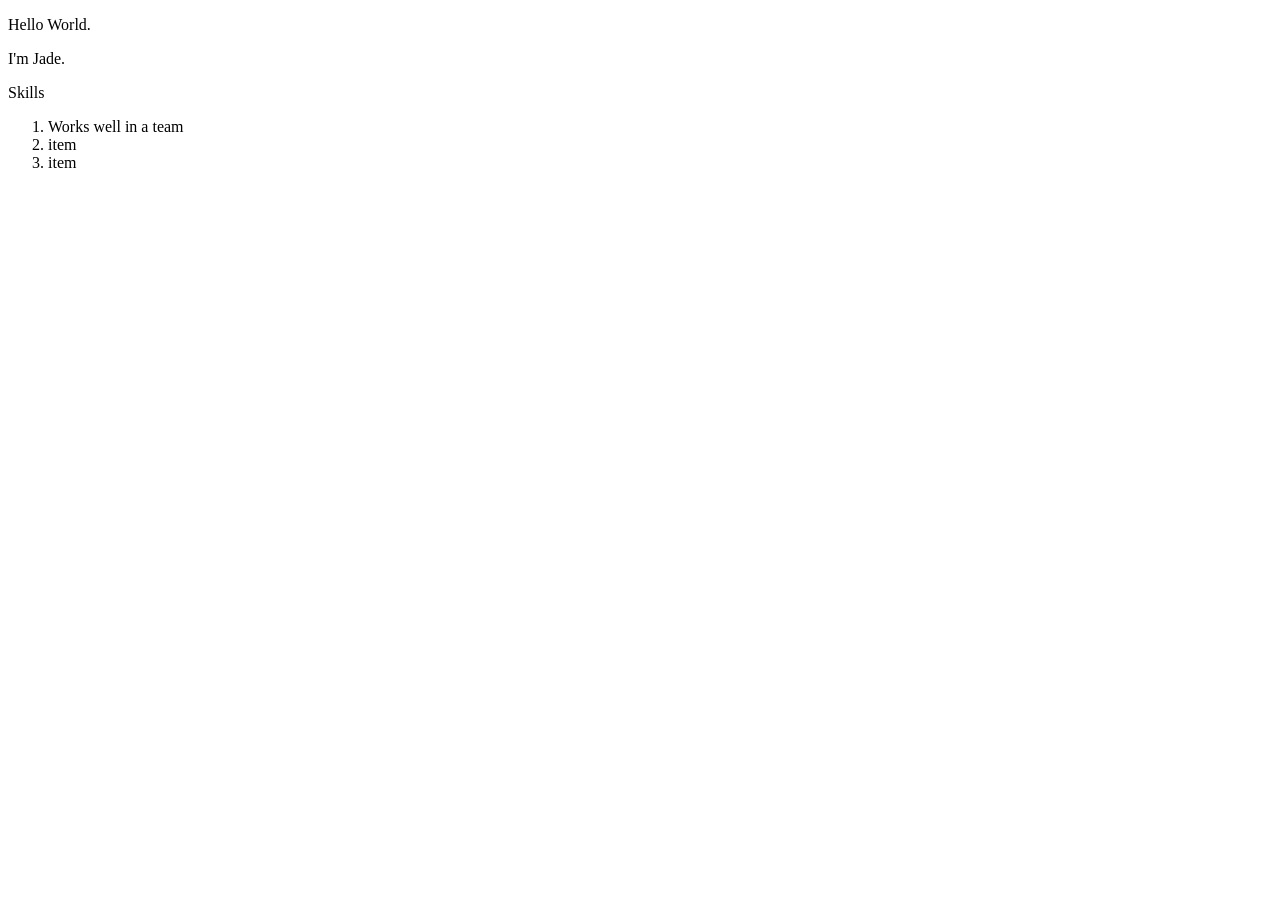
<file: Resume1/index.html>
<!DOCTYPE html>
<html>
  <head>
    <title>Jade's website</title>
  </head>
  <body>
   <p>Hello World.</p> 
   <p>I'm Jade.</p>
   <head>
    <p>Skills</p>
<ol>
  <li>Works well in a team</li>
  <li>item</li>
  <li>item</li>
</ol>


   </head>
  </body>
</html>
</file>
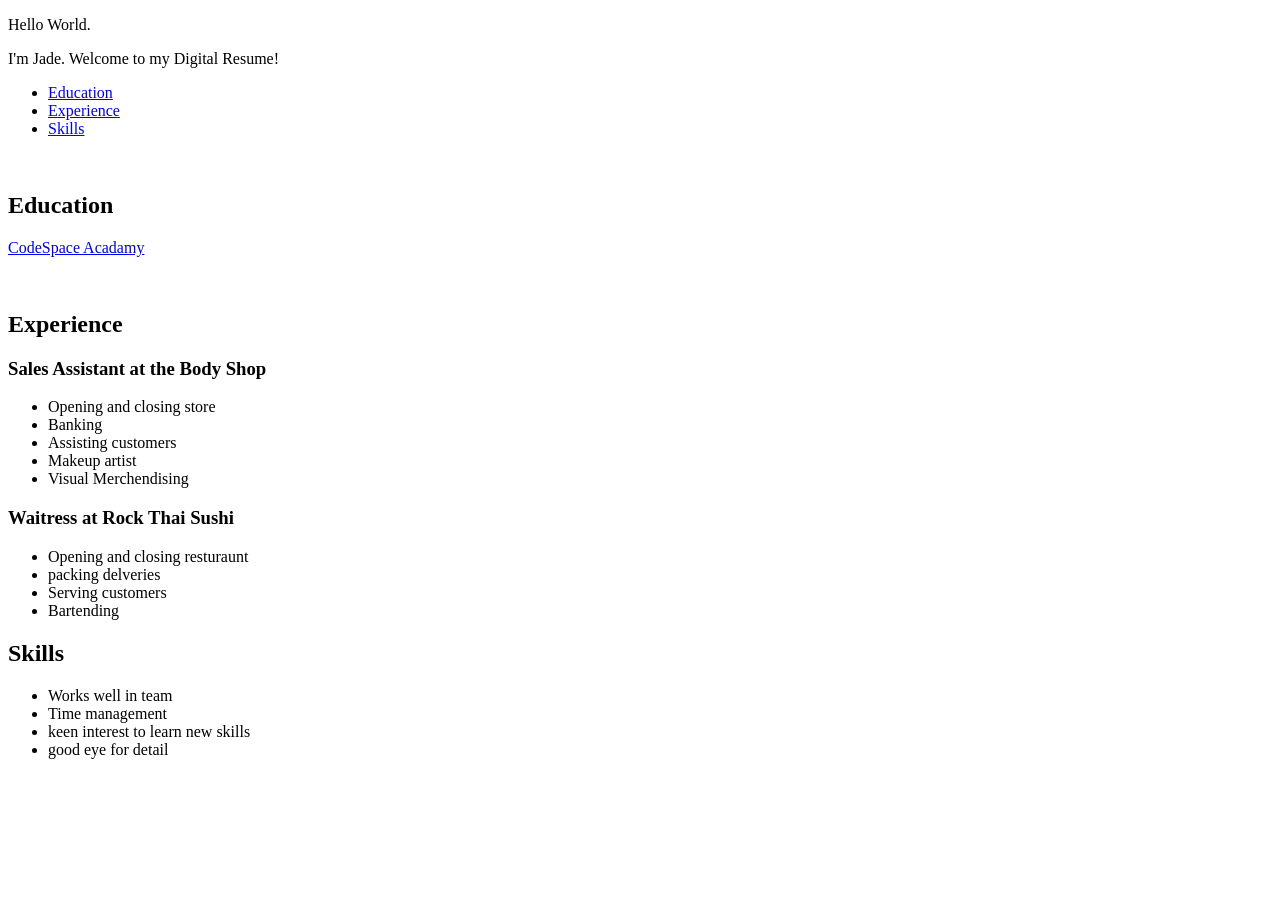
<file: Resume2/index.html>
<!DOCTYPE html>
<html>
  <head>
    <title>Jade's website</title>
  </head>
  <body>
   <p>Hello World.</p> 
   <p>I'm Jade. Welcome to my Digital Resume!</p>
   <head>
    <p>
    <ul>
      <li><a href="#education">Education</a></li>
      <li><a href="#experience">Experience</a></li>
      <li><a href="#skills">Skills</a></li>
    </ul>
    </p>
    <br>
    <h2 id="education">Education</h1>
      <p><a href="https://www.codespace.co.za/">CodeSpace Acadamy</a></p>
      <br>
    <h2 id="experience">Experience</h2>
    <p>
      <h3>Sales Assistant at the Body Shop</h3>
      <ul>
        <li>Opening and closing store</li>
        <li>Banking</li>
        <li>Assisting customers</li>
        <li>Makeup artist
        <li>Visual Merchendising</li>
        </li>
      </ul>
      <h3>Waitress at Rock Thai Sushi</h3>
      <ul>
        <li>Opening and closing resturaunt</li>
        <li>packing delveries</li>
        <li>Serving customers</li>
        <li>Bartending</li>
      </ul>
    </p>

    <h2 id="skills">Skills</h2>
    <p>
      <ul>
        <li>Works well in team</li>
        <li>Time management</li>
        <li>keen interest to learn new skills</li>
        <li>good eye for detail</li>
      </ul>
    </p>
  


   </head>
  </body>
</html>
</file>
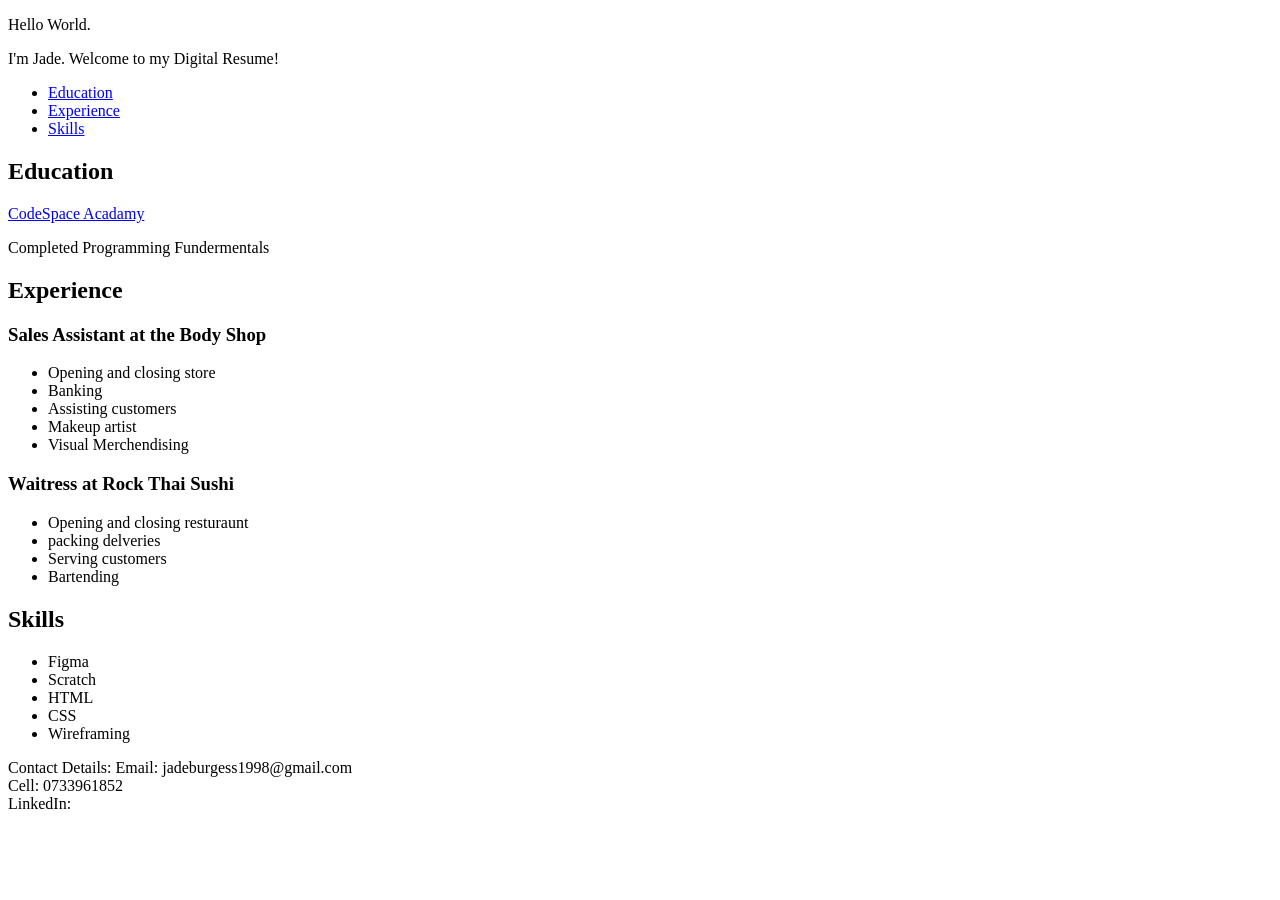
<file: Resume3/resume3.html>
<!DOCTYPE html>
<html>
  <head>
<header>
    <title>Jade's website</title>
  </head>
  <body>
   <p>Hello World.</p> 
   <p>I'm Jade. Welcome to my Digital Resume!</p>
  </header>
  <aside>  
  <p>
    <ul>
      <li><a href="#education">Education</a></li>
      <li><a href="#experience">Experience</a></li>
      <li><a href="#skills">Skills</a></li>
    </ul>
    </p>
  </aside>
  <article>
  <section>
    <h2 id="education">Education</h1>
      <p><a href="https://www.codespace.co.za/">CodeSpace Acadamy</a></p>
      <p>Completed Programming Fundermentals</p>
  </section>
  <section>
    <h2 id="experience">Experience</h2>
    <p>
      <h3>Sales Assistant at the Body Shop</h3>
      <ul>
        <li>Opening and closing store</li>
        <li>Banking</li>
        <li>Assisting customers</li>
        <li>Makeup artist
        <li>Visual Merchendising</li>
        </li>
      </ul>
      <h3>Waitress at Rock Thai Sushi</h3>
      <ul>
        <li>Opening and closing resturaunt</li>
        <li>packing delveries</li>
        <li>Serving customers</li>
        <li>Bartending</li>
      </ul>
    </p>
  </section>
  <aside>
    <h2 id="skills">Skills</h2>
    <p>
      <ul>
        <li>Figma</li>
        <li>Scratch</li>
        <li>HTML</li>
        <li>CSS</li>
        <li>Wireframing</li>
      </ul>
    </p>
  </aside>
  </article>
    <footer>
<p>Contact Details: 
  Email: jadeburgess1998@gmail.com
  <br>
  Cell: 0733961852
  <br>
  LinkedIn: 
</p>
</footer>
  


   </head>
  </body>
</html>
</file>
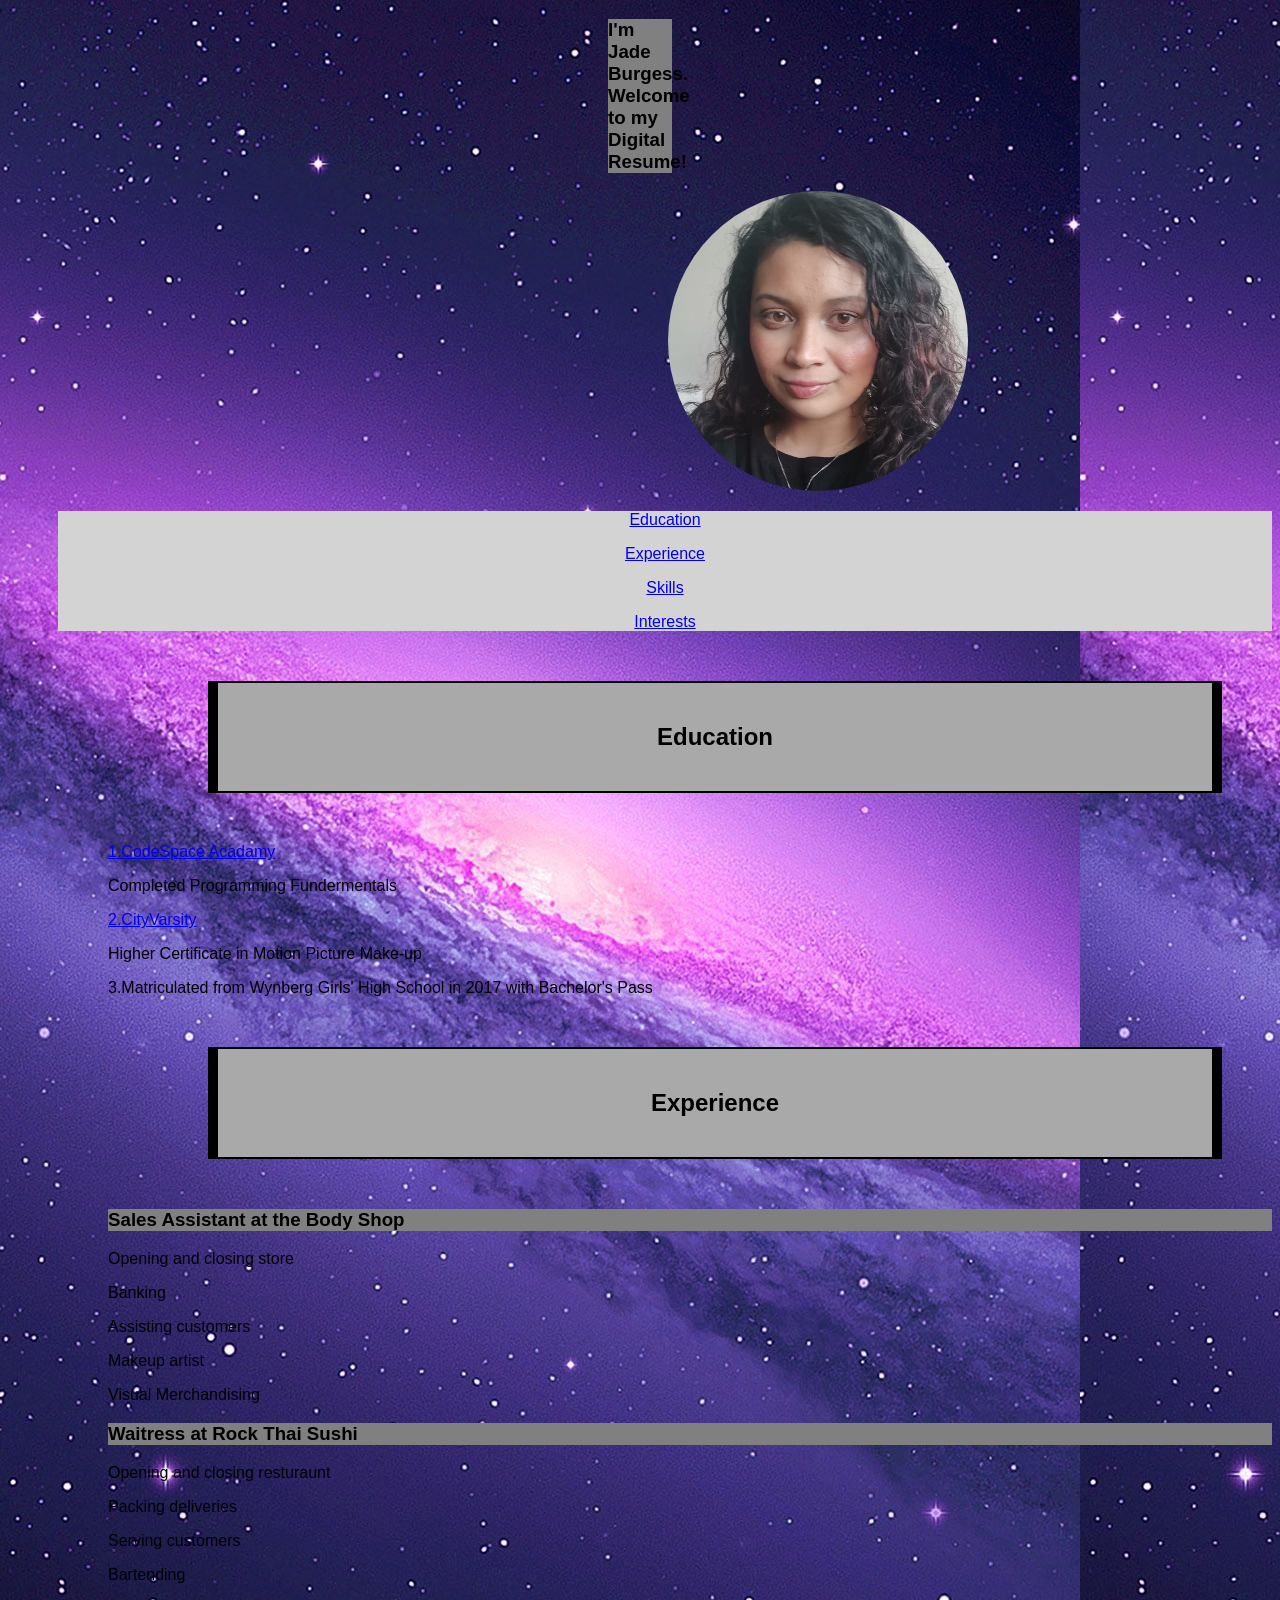
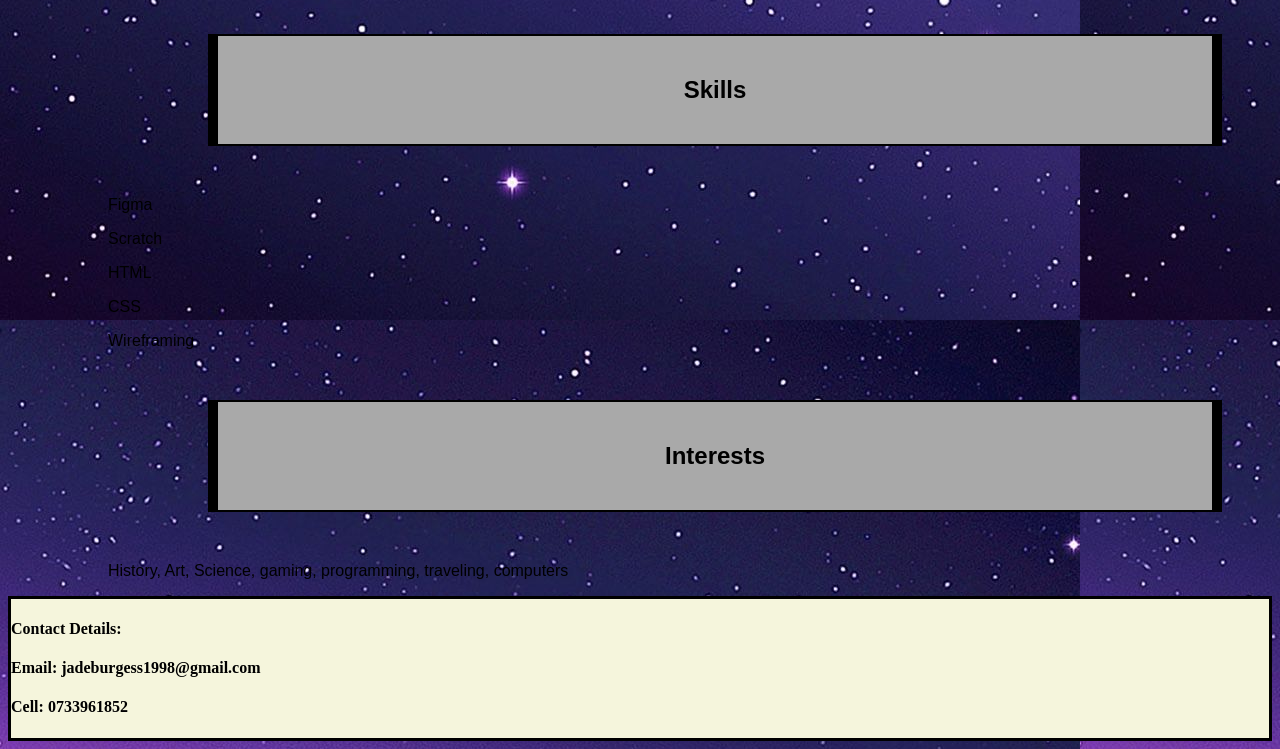
<file: Resume4/resume4.html>
<!DOCTYPE html>
<html>
  <head>
    <link rel="stylesheet" href="css/stylesheet.css"/>
    <title>My Digital Resume</title>
  </head>

  <body>
    <body background="resumebg.jpg"></body>
    <div id="intro">
   <h3>I'm Jade Burgess. Welcome to my Digital Resume!</h3>
  </div>
  <img src="cvpic.jpg" width="300" height="300">
  <div id="menu">
  <aside>  
  <p>
      <p><a href="#education">Education</a></p>
      <p><a href="#experience">Experience</a></p>
      <p><a href="#skills">Skills</a></p>
      <p><a href="#interests">Interests</a></p>
    </p>
  </aside>
  </div>
  <article>
  <section>
  <div id="education">
    <h2 id="education">Education</h2>
      <p><a href="https://www.codespace.co.za/">1.CodeSpace Acadamy</a></p>
      <p>Completed Programming Fundermentals</p>
      <p><a href="https://cityvarsity.co.za/">2.CityVarsity</a></p>
      <p>Higher Certificate in Motion Picture Make-up</p>
      <p>3.Matriculated from Wynberg Girls' High School in 2017 with Bachelor's Pass</p>
  </section>
</div>
  </article>
  <section>
    <div id="experience">
    <h2 id="experience">Experience</h2>
    <p>
      <h3>Sales Assistant at the Body Shop</h3>
        <p>Opening and closing store</p>
        <p>Banking</p>
        <p>Assisting customers</p>
        <p>Makeup artist</p>
        <p>Visual Merchandising</p>
      <h3>Waitress at Rock Thai Sushi</h3>
        <p>Opening and closing resturaunt</p>
        <p>Packing deliveries</p>
        <p>Serving customers</p>
        <p>Bartending</p>
    </p>
  </section>
</div>
<div id="skills">
  <aside>
    <h2 id="skills">Skills</h2>
    <p>
        <p>Figma</p>
        <p>Scratch</p>
        <p>HTML</p>
        <p>CSS</p>
        <p>Wireframing</p>
    </p>
  </div>
  </aside>
  </article>
  <div id="interests">
  <h2 id="interests">Interests</h2>
  <p>History, Art, Science, gaming, programming, traveling, computers</p>
  </div>
<footer>
  <h4>Contact Details:</h4> 
  <h4>Email: jadeburgess1998@gmail.com</h4>
  <h4>Cell: 0733961852</h4>
</footer>
  


   </head>
  </body>
</html>
</file>
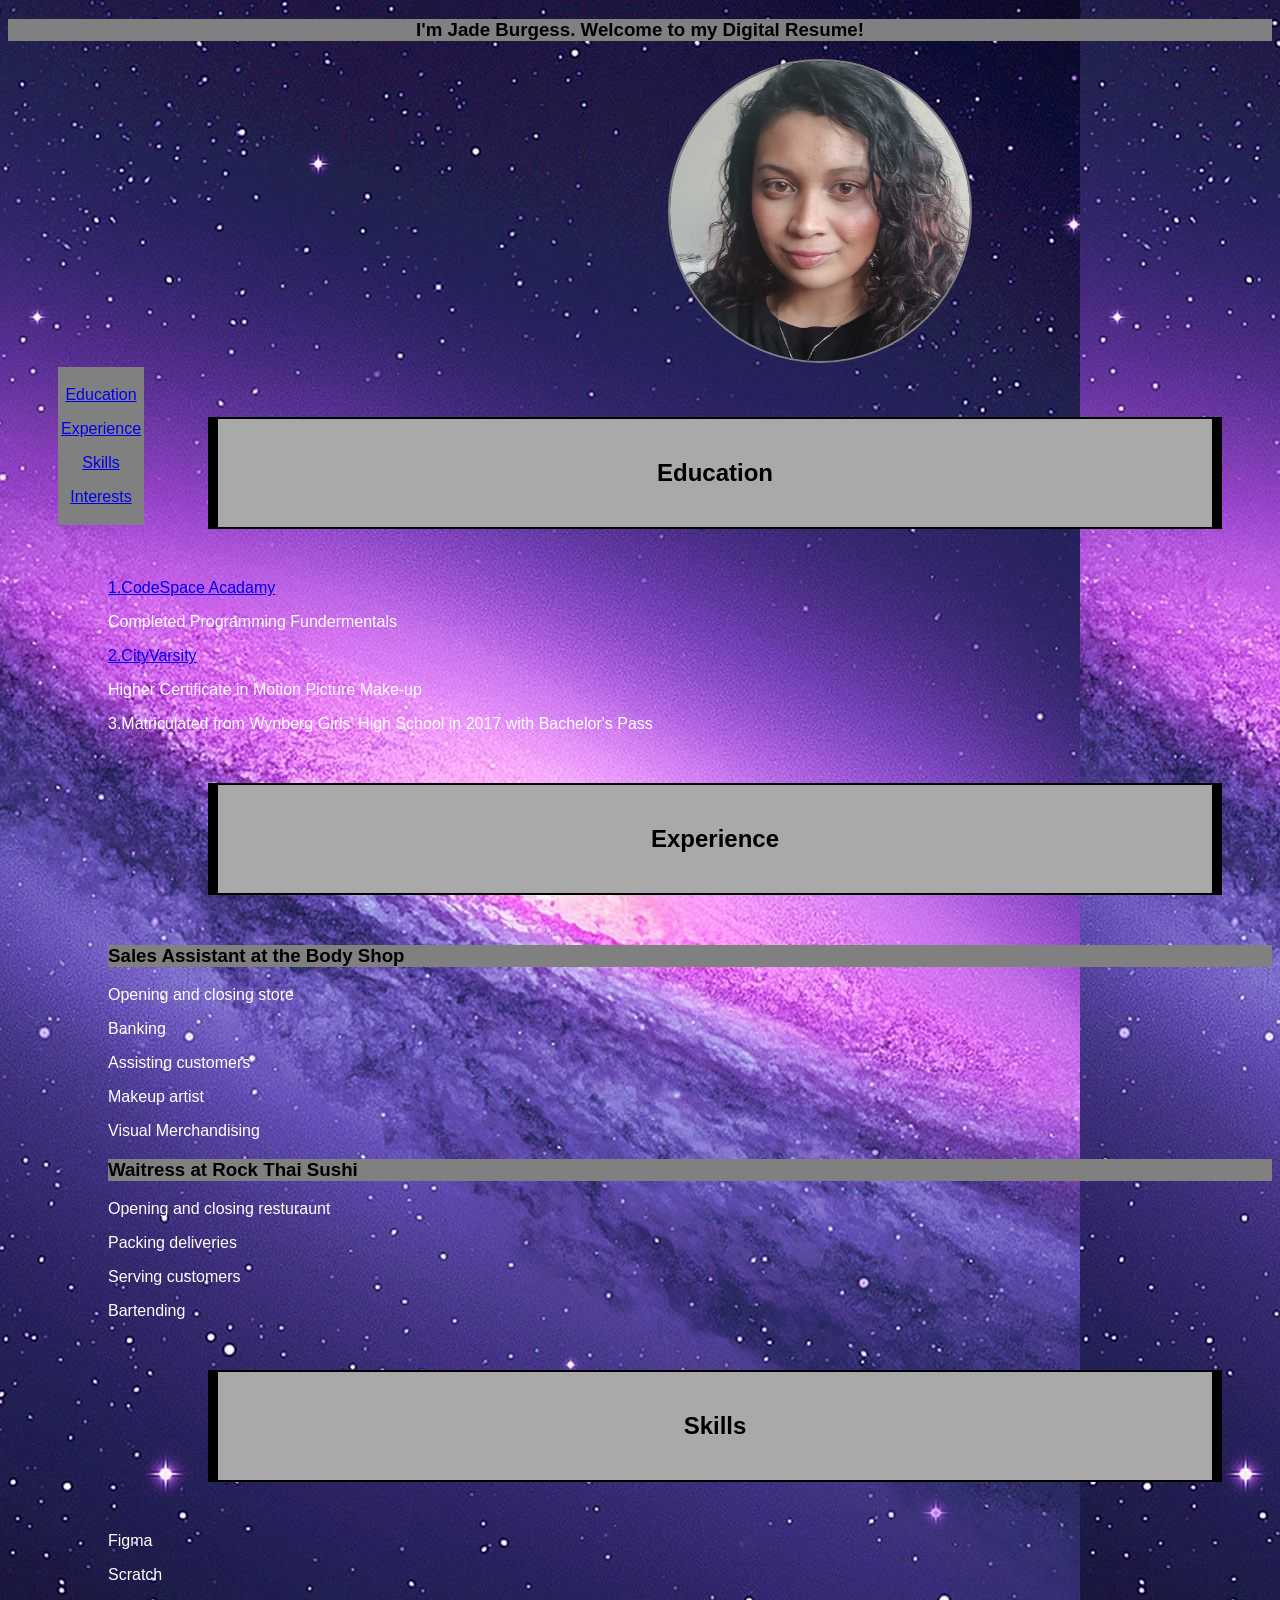
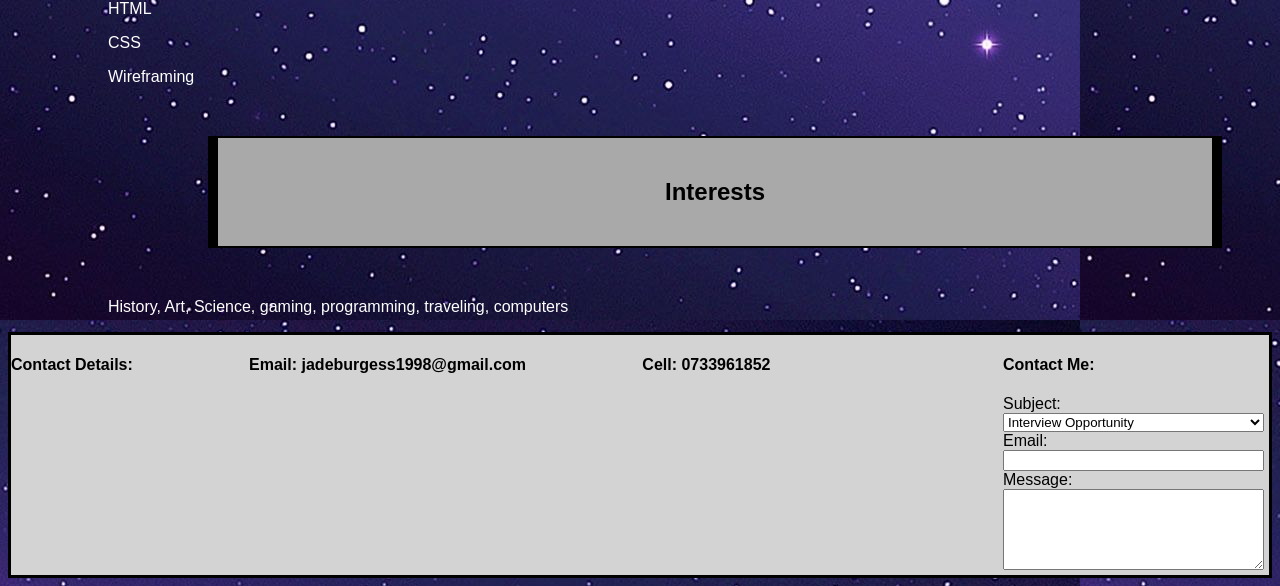
<file: Resume7.1/resume7.1.html>
<!DOCTYPE html>
<html>
  <head>
    <link rel="stylesheet" href="css/stylesheet.css"/>
    <title>My Digital Resume</title>
  </head>

  <body>
    <body background="resumebg.jpg"></body>
    <div id="intro">
   <h3>I'm Jade Burgess. Welcome to my Digital Resume!</h3>
  </div>
  <img src="cvpic.jpg" width="300" height="300" id="cvPicture">
  <div id="menu">
  <aside>  
  <p>
      <p><a href="#education">Education</a></p>
      <p><a href="#experience">Experience</a></p>
      <p><a href="#skills">Skills</a></p>
      <p><a href="#interests">Interests</a></p>
    </p>
  </aside>
  </div>
  <article>
  <section>
  <div id="education">
    <h2 id="education">Education</h2>
      <p><a href="https://www.codespace.co.za/">1.CodeSpace Acadamy</a></p>
      <p>Completed Programming Fundermentals</p>
      <p><a href="https://cityvarsity.co.za/">2.CityVarsity</a></p>
      <p>Higher Certificate in Motion Picture Make-up</p>
      <p>3.Matriculated from Wynberg Girls' High School in 2017 with Bachelor's Pass</p>
  </section>
</div>
  </article>
  <section>
    <div id="experience">
    <h2 id="experience">Experience</h2>
    <p>
      <h3>Sales Assistant at the Body Shop</h3>
        <p>Opening and closing store</p>
        <p>Banking</p>
        <p>Assisting customers</p>
        <p>Makeup artist</p>
        <p>Visual Merchandising</p>
      <h3>Waitress at Rock Thai Sushi</h3>
        <p>Opening and closing resturaunt</p>
        <p>Packing deliveries</p>
        <p>Serving customers</p>
        <p>Bartending</p>
    </p>
  </section>
</div>
<div id="skills">
  <aside>
    <h2 id="skills">Skills</h2>
    <p>
        <p>Figma</p>
        <p>Scratch</p>
        <p>HTML</p>
        <p>CSS</p>
        <p>Wireframing</p>
    </p>
  </div>
  </aside>
  </article>
  <div id="interests">
  <h2 id="interests">Interests</h2>
  <p>History, Art, Science, gaming, programming, traveling, computers</p>
  </div>
<div id="footer">
<footer>
  <div>
    <h4>Contact Details:</h4> 
  </div>
  <div>
    <h4>Email: jadeburgess1998@gmail.com</h4>
  </div>
  <div>
    <h4>Cell: 0733961852</h4>
  </div>
  <br>
  <div id="contactme">
  <h4>Contact Me:</h4>
      <form action="https://formsubmit.co/jadeburgess1998@gmail.com" method="POST">
        <label for="subject">Subject:</label>
        <select name="subject" id="subject" required>
          <option value="Interview Opportunity">Interview Opportunity</option>
          <option value="Recruiter">Recruiter</option>
          <option value="Website Feedback">Website Feedback</option>
          <option value="Other">Other</option>
    </select>
    <label for="email">Email:</label>
    <input type="email" name="email" required>
    <label for="message">Message:</label>
    <textarea id="message" name="message" rows="5" cols="30"></textarea> 
  </div>




      </form>
</footer>
</div>
  


   </head>
  </body>
</html>
</file>
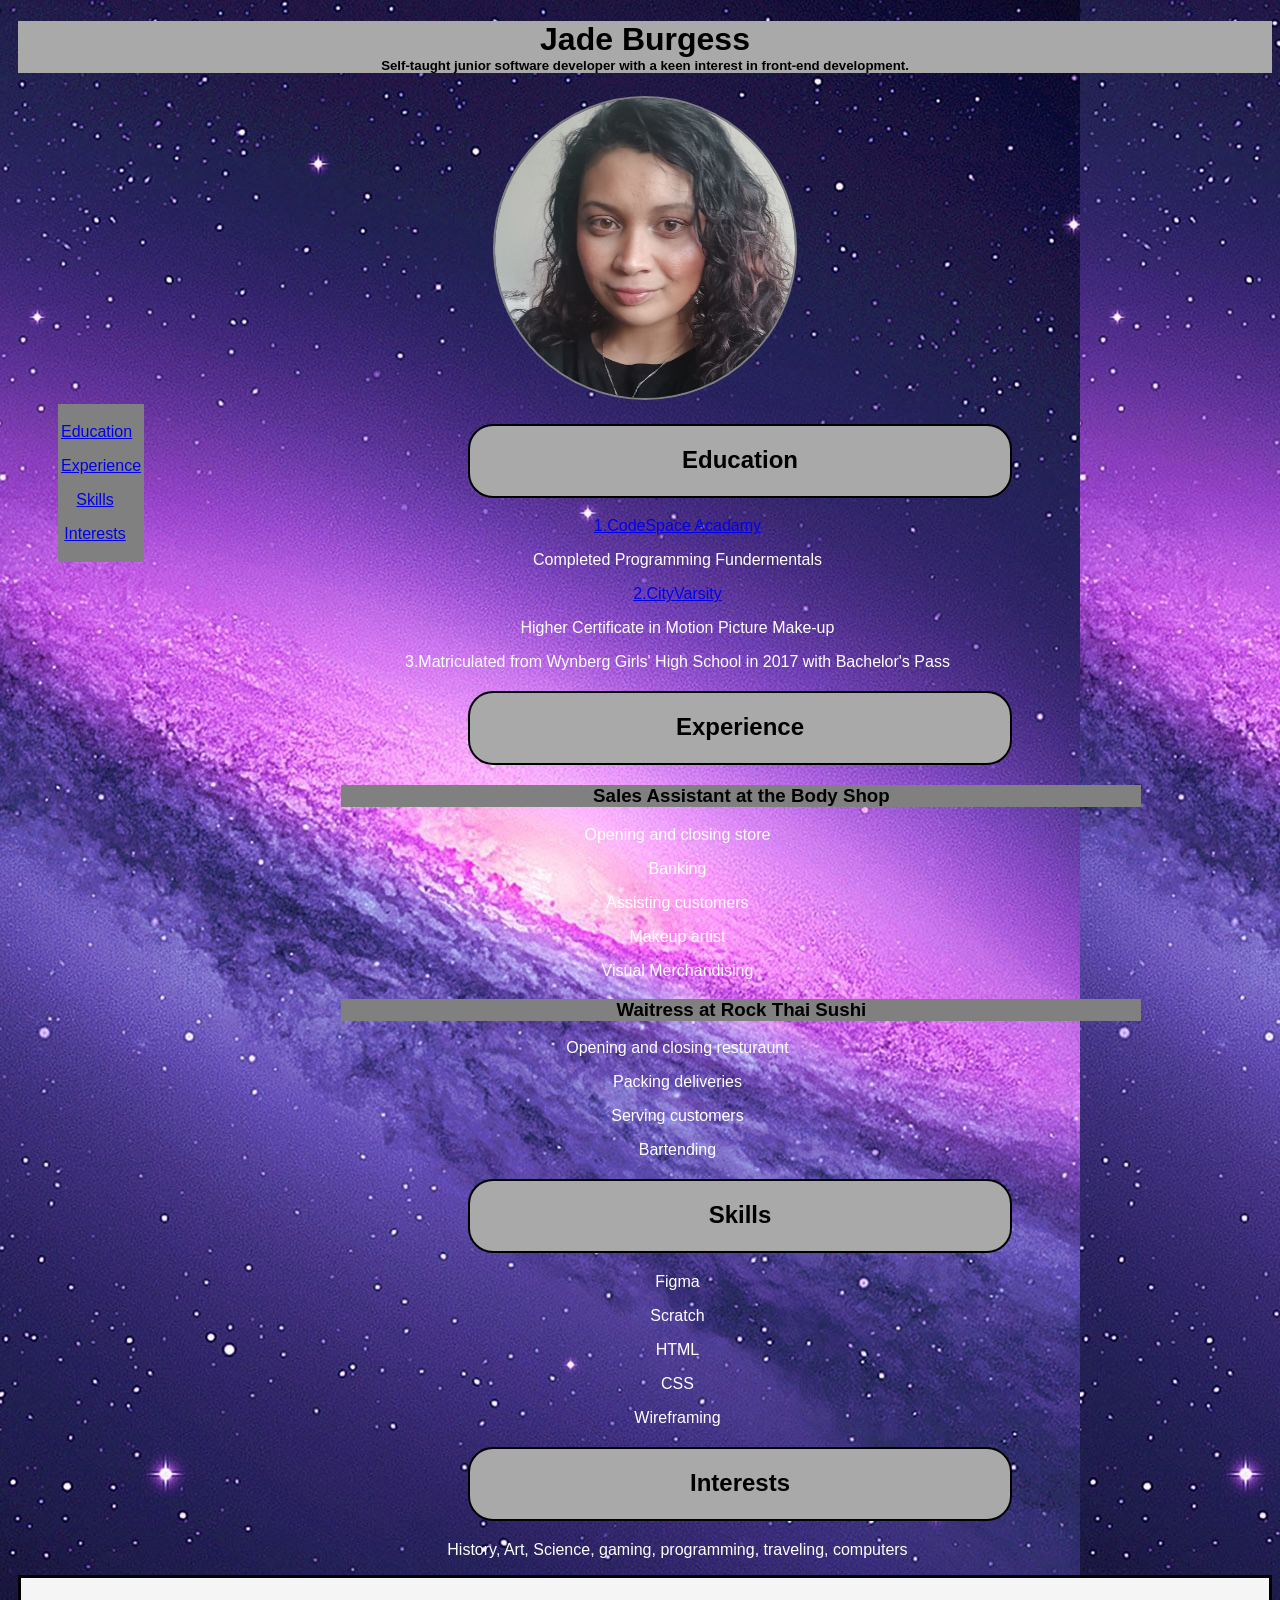
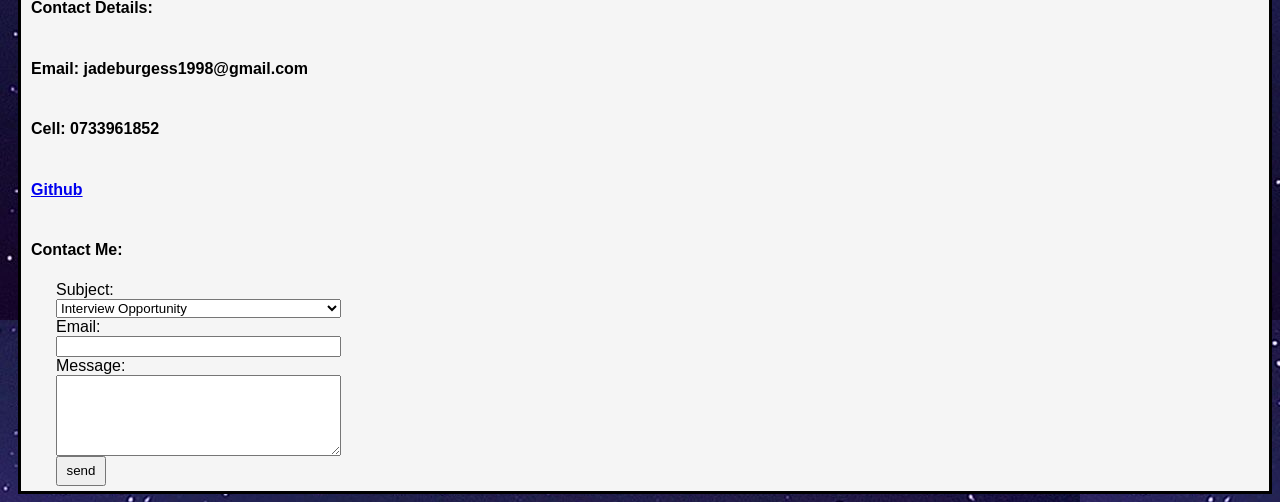
<file: Resume7.2.1/resume7.2.1.html>
<!DOCTYPE html>
<html>
  <head>
    <link rel="stylesheet" href="css/stylesheet.css"/>
    <title>My Digital Resume</title>
  
    <body background="resumebg.jpg"></body>
  
    <div id="intro">
      <h1>Jade Burgess</h1>
      <h5>Self-taught junior software developer with a keen interest in front-end development.</h5>
    </div>
<div id="picture">
<picture>
    <img src="cvpic.jpg" alt="Jade Burgess" width="300" height="300">
</picture> 
</div>
</head>
<div id="menu">
 
    <aside>  
  <p>
      <p><a href="#education">Education</a></p>
      <p><a href="#experience">Experience</a></p>
      <p><a href="#skills">Skills</a></p>
      <p><a href="#interests">Interests</a></p>
    </p>
    </aside>
  </div>
  <article>
      <body>
  <section>
  <div id="education">
    <h2 id="education">Education</h2>
      <p><a href="https://www.codespace.co.za/">1.CodeSpace Acadamy</a></p>
      <p>Completed Programming Fundermentals</p>
      <p><a href="https://cityvarsity.co.za/">2.CityVarsity</a></p>
      <p>Higher Certificate in Motion Picture Make-up</p>
      <p>3.Matriculated from Wynberg Girls' High School in 2017 with Bachelor's Pass</p>
  </section>
</div>
  </article>
  <section>
    <div id="experience">
    <h2 id="experience">Experience</h2>
    <p>
      <h3>Sales Assistant at the Body Shop</h3>
        <p>Opening and closing store</p>
        <p>Banking</p>
        <p>Assisting customers</p>
        <p>Makeup artist</p>
        <p>Visual Merchandising</p>
      <h3>Waitress at Rock Thai Sushi</h3>
        <p>Opening and closing resturaunt</p>
        <p>Packing deliveries</p>
        <p>Serving customers</p>
        <p>Bartending</p>
    </p>
  </section>
</div>
<div id="skills">
  <aside>
    <h2 id="skills"> Skills</h2>
    <p>
        <p>Figma</p>
        <p>Scratch</p>
        <p>HTML</p>
        <p>CSS</p>
        <p>Wireframing</p>
    </p>
  </div>
  </aside>
  </article>
  <div id="interests">
  <h2 id="interests"> Interests</h2>
  <p>History, Art, Science, gaming, programming, traveling, computers</p>
  </div>
<div id="footer">
<footer>
    <div><h4>Contact Details:</h4></div>
    <div><h4>Email: jadeburgess1998@gmail.com</h4></div>
    <div><h4>Cell: 0733961852</h4></div>
    <div><h4><a href="https://github.com/jadeburgess">Github</a></h4></div>
  <div id="contactme">
    <h4 id="contactMe">Contact Me:</h4>
      <form action="https://formsubmit.co/jadeburgess1998@gmail.com" method="POST">
        <label for="subject">Subject:</label>
        <select name="subject" id="subject" required>
          <option value="Interview Opportunity">Interview Opportunity</option>
          <option value="Recruiter">Recruiter</option>
          <option value="Website Feedback">Website Feedback</option>
          <option value="Other">Other</option>
    </select>
      <label for="email">Email:</label>
      <input type="email" name="email" required>
      <label for="message">Message:</label>
      <textarea id="message" name="message" rows="5" cols="30"></textarea> 
      <input type="submit" id="send" value="send" style="height:30px; width:50px">
  
  </div>




      </form>
</footer>
</div>
  
  </body>
</html>
</file>
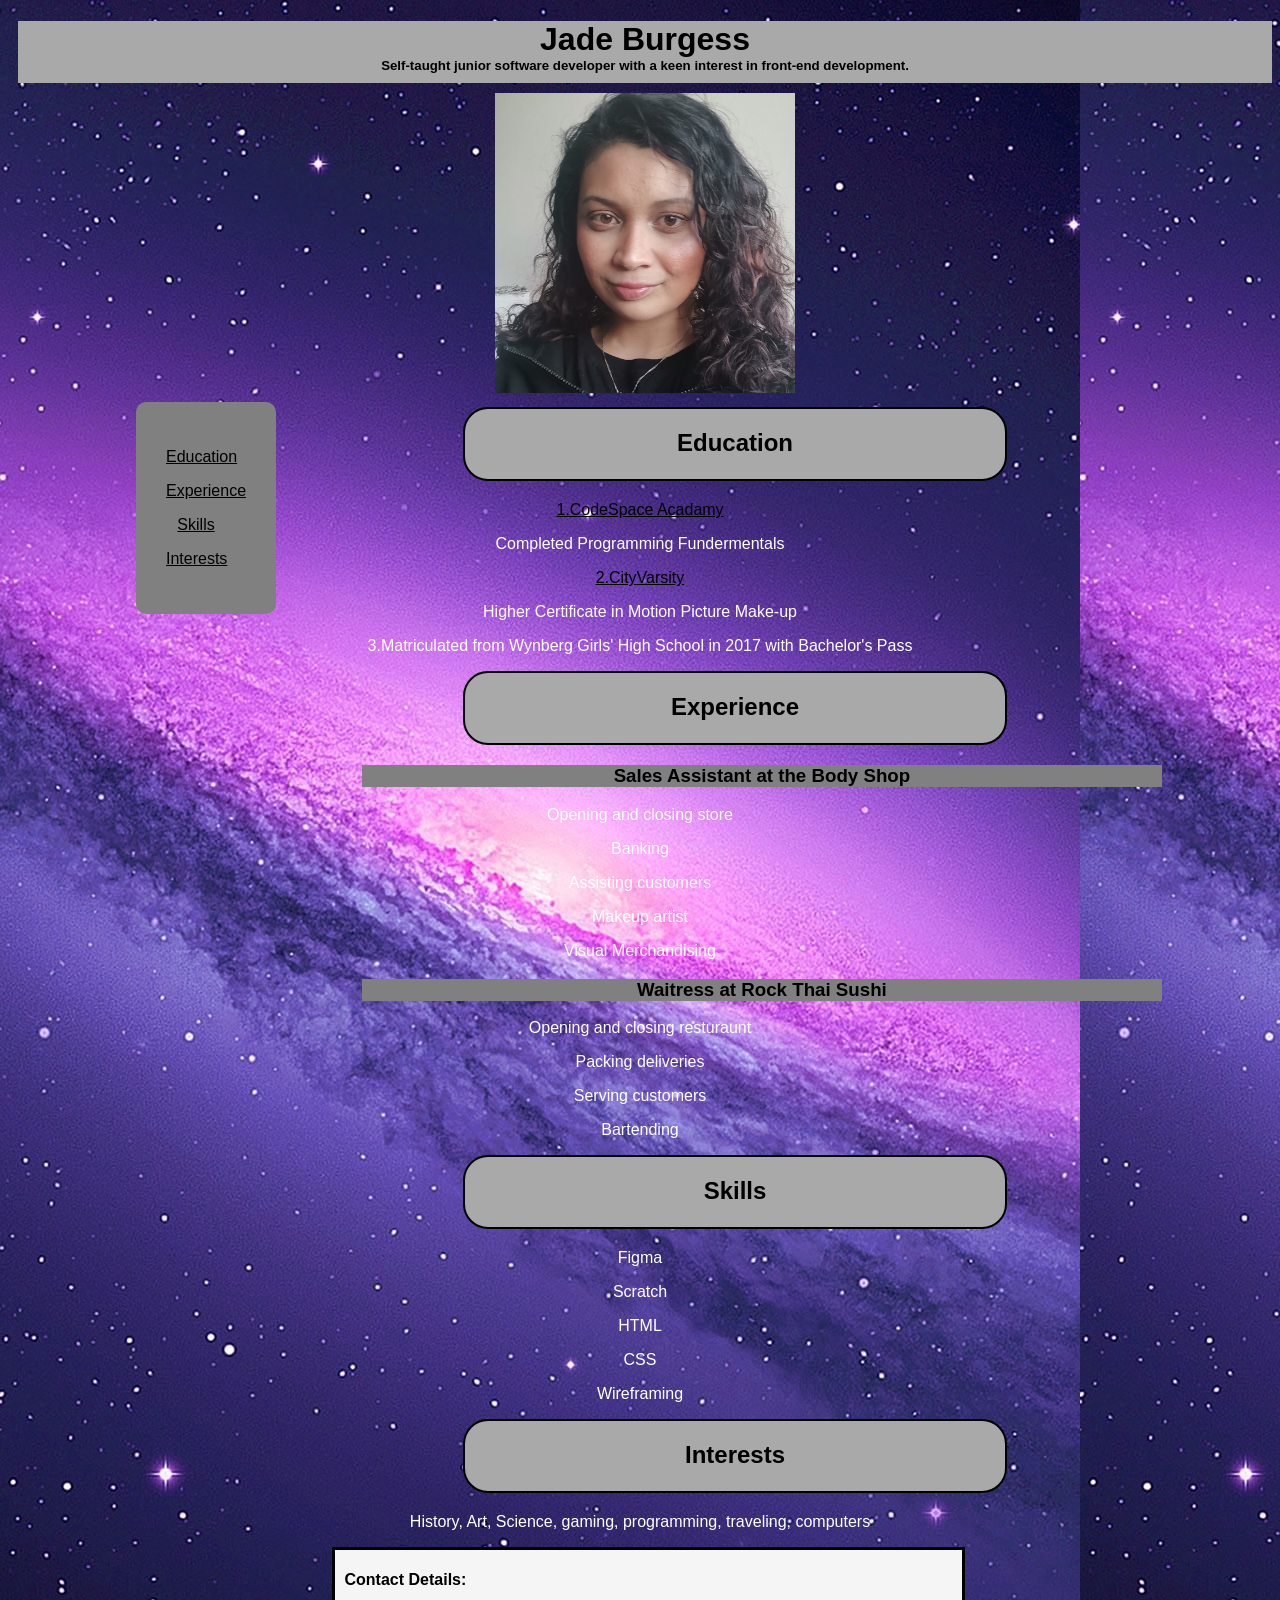
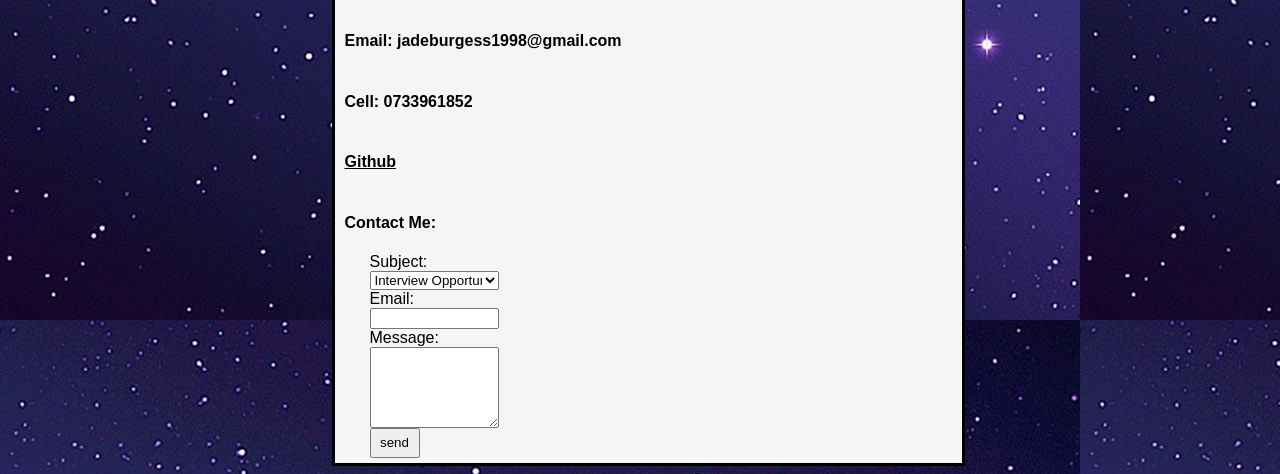
<file: Resume7.2/resume7.2.html>
<!DOCTYPE html>
<html>
  <head>
    <link rel="stylesheet" href="css/stylesheet.css"/>
    <title>My Digital Resume</title>
  
    <body background="resumebg.jpg"></body>
  
    <div id="intro">
      <h1>Jade Burgess</h1>
      <h5>Self-taught junior software developer with a keen interest in front-end development.</h5>
    </div>
<div id="picture">
<picture>
    <source src="cvpicbig.jpg" media="">
    <img src="cvpic.jpg" alt="Jade Burgess" width="300" height="300">
</picture> 
</div>
</head>
<div id="menu">
 
    <aside>  
  <p>
      <p><a href="#education">Education</a></p>
      <p><a href="#experience">Experience</a></p>
      <p><a href="#skills">Skills</a></p>
      <p><a href="#interests">Interests</a></p>
    </p>
    </aside>
  </div>
  <article>
      <body>
  <section>
  <div id="education">
    <h2 id="education">Education</h2>
      <p><a href="https://www.codespace.co.za/">1.CodeSpace Acadamy</a></p>
      <p>Completed Programming Fundermentals</p>
      <p><a href="https://cityvarsity.co.za/">2.CityVarsity</a></p>
      <p>Higher Certificate in Motion Picture Make-up</p>
      <p>3.Matriculated from Wynberg Girls' High School in 2017 with Bachelor's Pass</p>
  </section>
</div>
  </article>
  <section>
    <div id="experience">
    <h2 id="experience">Experience</h2>
    <p>
      <h3>Sales Assistant at the Body Shop</h3>
        <p>Opening and closing store</p>
        <p>Banking</p>
        <p>Assisting customers</p>
        <p>Makeup artist</p>
        <p>Visual Merchandising</p>
      <h3>Waitress at Rock Thai Sushi</h3>
        <p>Opening and closing resturaunt</p>
        <p>Packing deliveries</p>
        <p>Serving customers</p>
        <p>Bartending</p>
    </p>
  </section>
</div>
<div id="skills">
  <aside>
    <h2 id="skills"> Skills</h2>
    <p>
        <p>Figma</p>
        <p>Scratch</p>
        <p>HTML</p>
        <p>CSS</p>
        <p>Wireframing</p>
    </p>
  </div>
  </aside>
  </article>
  <div id="interests">
  <h2 id="interests"> Interests</h2>
  <p>History, Art, Science, gaming, programming, traveling, computers</p>
  </div>
<div id="footer">
<footer>
    <div><h4>Contact Details:</h4></div>
    <div><h4>Email: jadeburgess1998@gmail.com</h4></div>
    <div><h4>Cell: 0733961852</h4></div>
    <div><h4><a href="https://github.com/jadeburgess">Github</a></h4></div>
  <div id="contactme">
    <h4 id="contactMe">Contact Me:</h4>
      <form action="https://formsubmit.co/jadeburgess1998@gmail.com" method="POST">
        <label for="subject">Subject:</label>
        <select name="subject" id="subject" required>
          <option value="Interview Opportunity">Interview Opportunity</option>
          <option value="Recruiter">Recruiter</option>
          <option value="Website Feedback">Website Feedback</option>
          <option value="Other">Other</option>
    </select>
      <label for="email">Email:</label>
      <input type="email" name="email" required>
      <label for="message">Message:</label>
      <textarea id="message" name="message" rows="5" cols="30"></textarea> 
      <input type="submit" id="send" value="send" style="height:30px; width:50px">
  
  </div>




      </form>
</footer>
</div>
  
  </body>
</html>
</file>
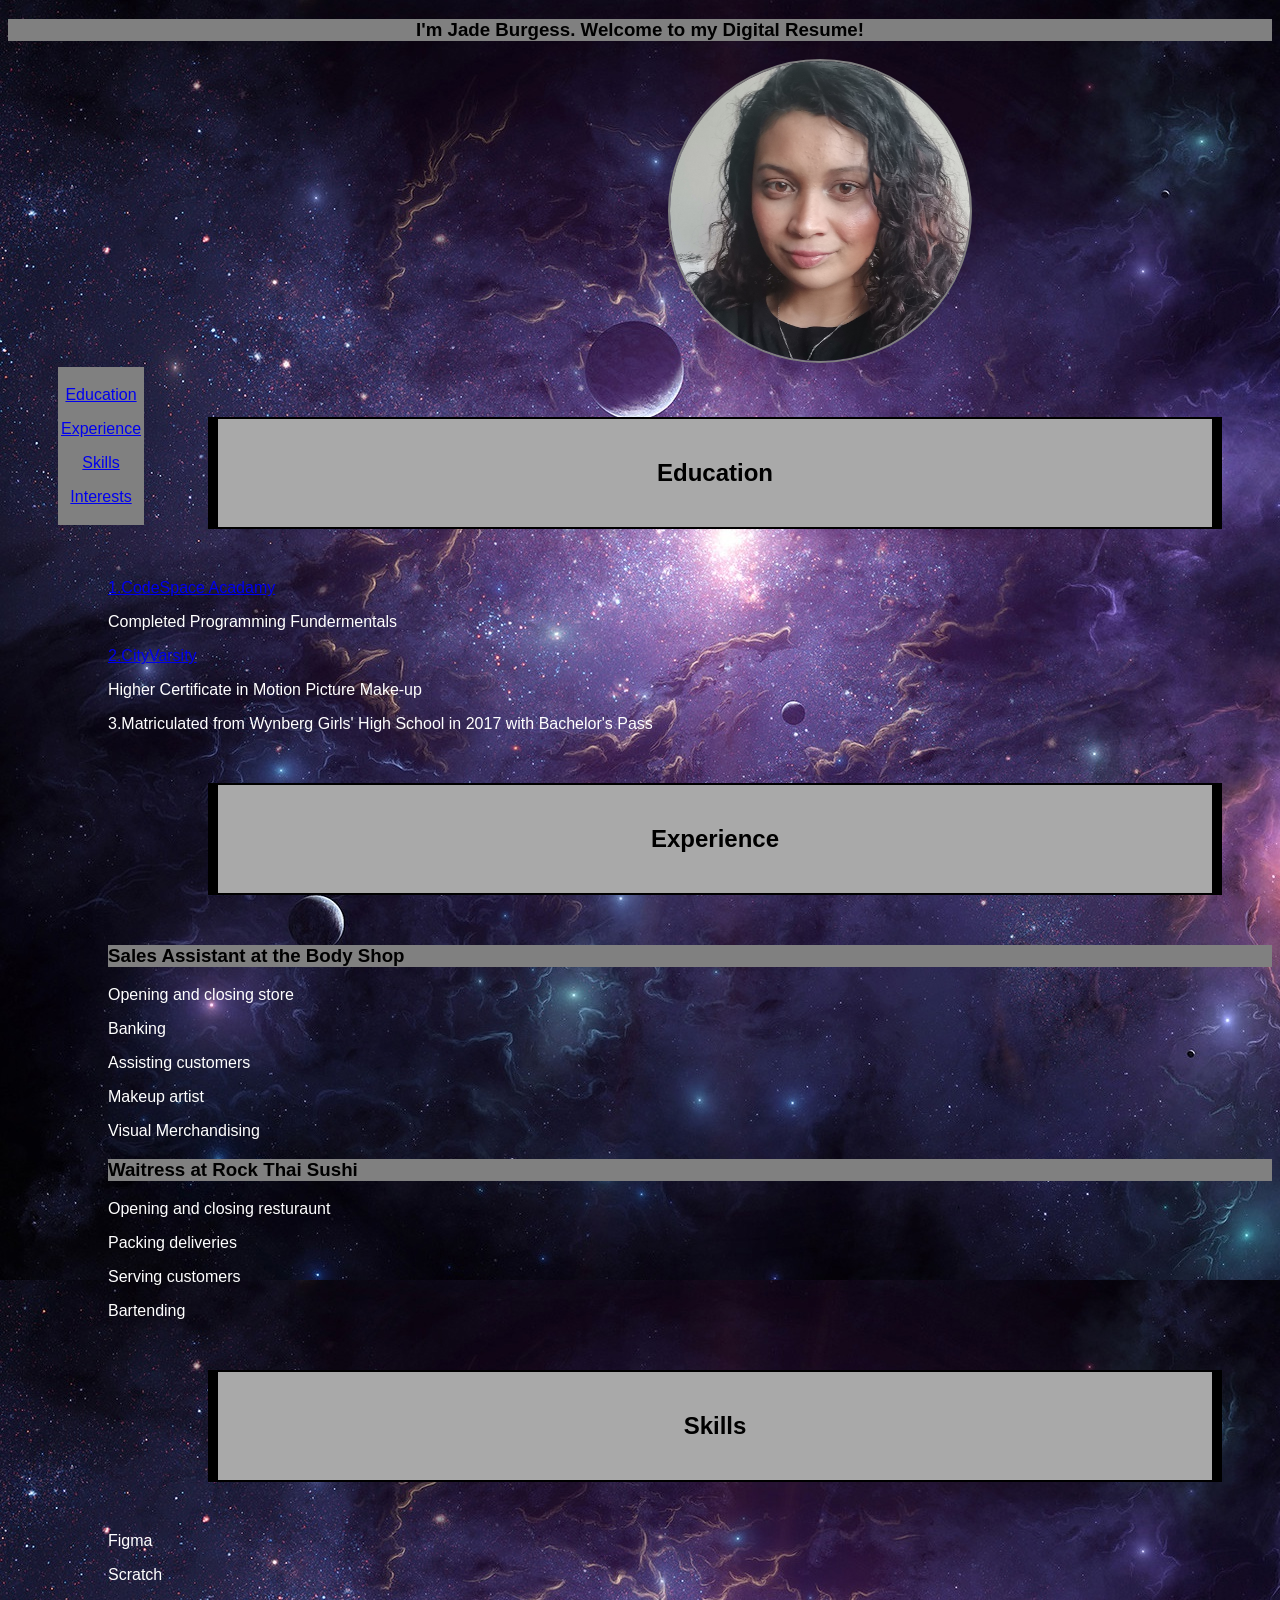
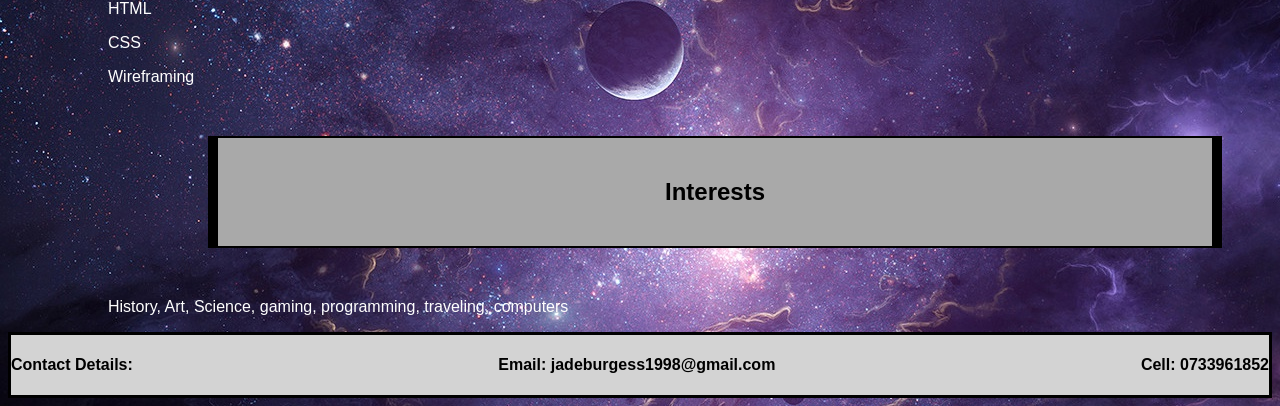
<file: Resume7/resume7 (1).html>
<!DOCTYPE html>
<html>
  <head>
    <link rel="stylesheet" href="css/stylesheet.css"/>
    <title>My Digital Resume</title>
  </head>

  <body>
    <body background="resumebg.jpg"></body>
    <div id="intro">
   <h3>I'm Jade Burgess. Welcome to my Digital Resume!</h3>
  </div>
  <img src="cvpic.jpg" width="300" height="300">
  <div id="menu">
  <aside>  
  <p>
      <p><a href="#education">Education</a></p>
      <p><a href="#experience">Experience</a></p>
      <p><a href="#skills">Skills</a></p>
      <p><a href="#interests">Interests</a></p>
    </p>
  </aside>
  </div>
  <article>
  <section>
  <div id="education">
    <h2 id="education">Education</h2>
      <p><a href="https://www.codespace.co.za/">1.CodeSpace Acadamy</a></p>
      <p>Completed Programming Fundermentals</p>
      <p><a href="https://cityvarsity.co.za/">2.CityVarsity</a></p>
      <p>Higher Certificate in Motion Picture Make-up</p>
      <p>3.Matriculated from Wynberg Girls' High School in 2017 with Bachelor's Pass</p>
  </section>
</div>
  </article>
  <section>
    <div id="experience">
    <h2 id="experience">Experience</h2>
    <p>
      <h3>Sales Assistant at the Body Shop</h3>
        <p>Opening and closing store</p>
        <p>Banking</p>
        <p>Assisting customers</p>
        <p>Makeup artist</p>
        <p>Visual Merchandising</p>
      <h3>Waitress at Rock Thai Sushi</h3>
        <p>Opening and closing resturaunt</p>
        <p>Packing deliveries</p>
        <p>Serving customers</p>
        <p>Bartending</p>
    </p>
  </section>
</div>
<div id="skills">
  <aside>
    <h2 id="skills">Skills</h2>
    <p>
        <p>Figma</p>
        <p>Scratch</p>
        <p>HTML</p>
        <p>CSS</p>
        <p>Wireframing</p>
    </p>
  </div>
  </aside>
  </article>
  <div id="interests">
  <h2 id="interests">Interests</h2>
  <p>History, Art, Science, gaming, programming, traveling, computers</p>
  </div>
<div id="footer">
<footer>
  
  <h4>Contact Details:</h4> 
  <h4>Email: jadeburgess1998@gmail.com</h4>
  <h4>Cell: 0733961852</h4>
</footer>
</div>
  </body>
</html>
</file>
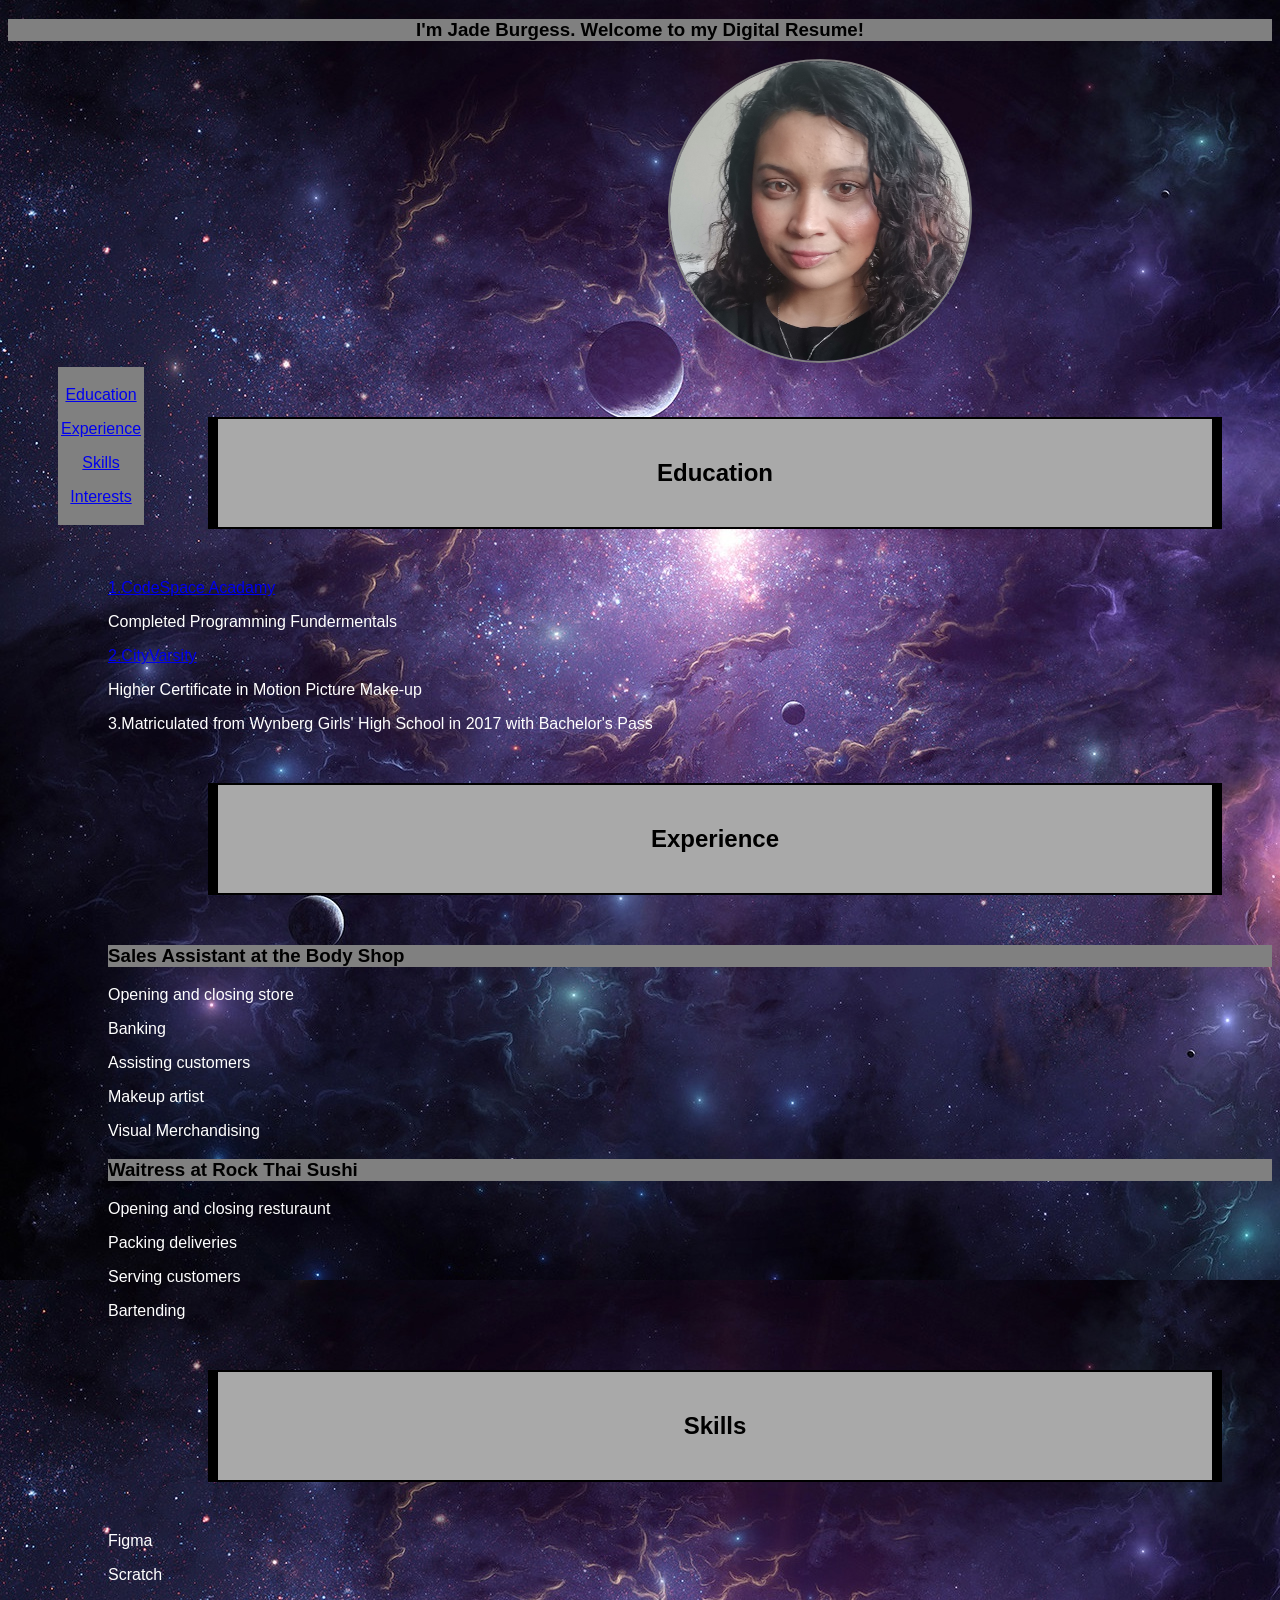
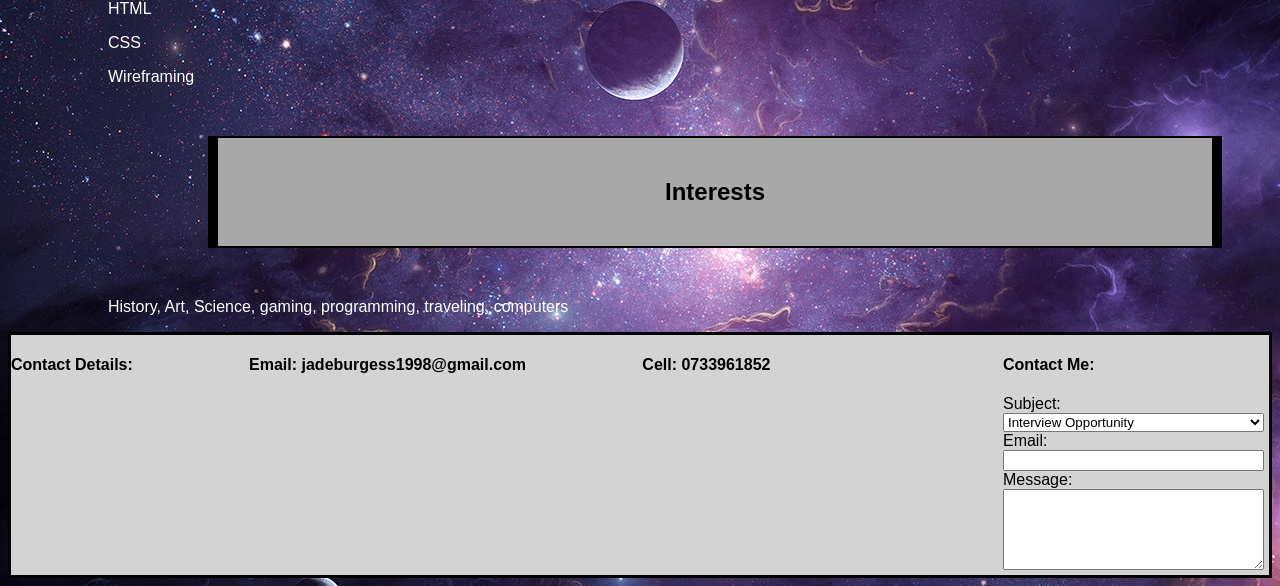
<file: Resume7/resume7.html>
<!DOCTYPE html>
<html>
  <head>
    <link rel="stylesheet" href="css/stylesheet.css"/>
    <title>My Digital Resume</title>
  </head>

  <body>
    <body background="resumebg.jpg"></body>
    <div id="intro">
   <h3>I'm Jade Burgess. Welcome to my Digital Resume!</h3>
  </div>
  <img src="cvpic.jpg" width="300" height="300">
  <div id="menu">
  <aside>  
  <p>
      <p><a href="#education">Education</a></p>
      <p><a href="#experience">Experience</a></p>
      <p><a href="#skills">Skills</a></p>
      <p><a href="#interests">Interests</a></p>
    </p>
  </aside>
  </div>
  <article>
  <section>
  <div id="education">
    <h2 id="education">Education</h2>
      <p><a href="https://www.codespace.co.za/">1.CodeSpace Acadamy</a></p>
      <p>Completed Programming Fundermentals</p>
      <p><a href="https://cityvarsity.co.za/">2.CityVarsity</a></p>
      <p>Higher Certificate in Motion Picture Make-up</p>
      <p>3.Matriculated from Wynberg Girls' High School in 2017 with Bachelor's Pass</p>
  </section>
</div>
  </article>
  <section>
    <div id="experience">
    <h2 id="experience">Experience</h2>
    <p>
      <h3>Sales Assistant at the Body Shop</h3>
        <p>Opening and closing store</p>
        <p>Banking</p>
        <p>Assisting customers</p>
        <p>Makeup artist</p>
        <p>Visual Merchandising</p>
      <h3>Waitress at Rock Thai Sushi</h3>
        <p>Opening and closing resturaunt</p>
        <p>Packing deliveries</p>
        <p>Serving customers</p>
        <p>Bartending</p>
    </p>
  </section>
</div>
<div id="skills">
  <aside>
    <h2 id="skills">Skills</h2>
    <p>
        <p>Figma</p>
        <p>Scratch</p>
        <p>HTML</p>
        <p>CSS</p>
        <p>Wireframing</p>
    </p>
  </div>
  </aside>
  </article>
  <div id="interests">
  <h2 id="interests">Interests</h2>
  <p>History, Art, Science, gaming, programming, traveling, computers</p>
  </div>
<div id="footer">
<footer>
  <div>
    <h4>Contact Details:</h4> 
  </div>
  <div>
    <h4>Email: jadeburgess1998@gmail.com</h4>
  </div>
  <div>
    <h4>Cell: 0733961852</h4>
  </div>
  <br>
  <div id="contactme">
  <h4>Contact Me:</h4>
      <form action="https://formsubmit.co/jadeburgess1998@gmail.com" method="POST">
        <label for="subject">Subject:</label>
        <select name="subject" id="subject" required>
          <option value="Interview Opportunity">Interview Opportunity</option>
          <option value="Recruiter">Recruiter</option>
          <option value="Website Feedback">Website Feedback</option>
          <option value="Other">Other</option>
    </select>
    <label for="email">Email:</label>
    <input type="email" name="email" required>
    <label for="message">Message:</label>
    <textarea id="message" name="message" rows="5" cols="30"></textarea> 
  </div>




      </form>
</footer>
</div>
  


   </head>
  </body>
</html>
</file>
<file: Resume4/css/stylesheet.css>
h2 {
    color: black;
    background-color: darkgray;
    font-family: Arial, Helvetica, sans-serif;
    text-align: center;
    margin: 50px;
    padding: 40px;
    border-style: solid;
    border-width: 2px;
    border-left-width: 10px;
    border-right-width: 10px;
    border-color: black; 

}
p {
    color: black;
    font-family: Arial, Helvetica, sans-serif;
   

}
img {
    border-radius: 50%;
    margin-left: 660px;
}
#intro {
    color: black;
    background-color: lightgrey;
    font-family: Arial, Helvetica, sans-serif;
    margin-left: 600px;
    margin-right: 600px
}
#menu {color: black;
       background-color: lightgray;
       font-family: Arial, Helvetica, sans-serif; 
       text-align: center;
       margin-left: 50px;
       margin-right: 50px
       border-width: 1px;
       border-right-width: 5px;
       border-left-width: 5px;
}

#education {
    margin-left: 100px;

}
#experience {
    margin-left: 100px;
           
}
#skills {
    margin-left: 100px;
}
#interests {
    margin-left: 100px

}
h3 {
    color: black;
    background-color: gray;
    font-family: Arial, Helvetica, sans-serif;
}


footer {color: black;
        background-color: beige;
        border-style:solid;
        border-color: black;
        
}
</file>
<file: Resume7.1/css/stylesheet.css>
h2 {
    color: black;
    background-color: darkgray;
    font-family: Arial, Helvetica, sans-serif;
    text-align: center;
    margin: 50px;
    padding: 40px;
    border-style: solid;
    border-width: 2px;
    border-left-width: 10px;
    border-right-width: 10px;
    border-color: black; 
}

h3 {
    color: black;
    font-family: Arial, Helvetica, sans-serif
}
p {
    color: white;
    font-family: Arial, Helvetica, sans-serif;
    position: relative;
}
img {
    border-radius: 50%;
    margin-left: 660px;
    margin-right: 600px;
    border-style: solid;
    border-width: 2px;
    border-color: gray;
    position: relative;
}

@media only screen and (max-width: 400px){
    #responsiveImg{
        width: 600px;
        height: 600px;
    }
}
@media only screen and (max-width: 800px){
    #responsiveImg{
        width: 500px;
        height: 500px;
    }
}
@media only screen and (max-width: 1200px){
    #responsiveImg{
        width: 400px;
        height: 400px;
    }
}
@media only screen and (max-width: 1200px){
    #responsiveImg{
        width: 300px;
        height: 300px;
    }
}

#intro {
    color: black;
    background-color: lightgrey;
    font-family: Arial, Helvetica, sans-serif;
    text-align: center;
}
#menu {color: black;
       background-color: grey;
       font-family: Arial, Helvetica, sans-serif; 
       text-align: center;
       padding: 3px;
       margin-left: 50px;
       margin-right: 50px
       border-width: 1px;
       border-right-width: 5px;
       border-left-width: 5px;
       position: absolute;
}

#education {
    margin-left: 100px;

}
#experience {
    margin-left: 100px;
           
}
#skills {
    margin-left: 100px;
}
#interests {
    margin-left: 100px

}
h3 {
    color: black;
    background-color: gray;
    font-family: Arial, Helvetica, sans-serif;
}

h4 {
    color: black;
    font-family: Arial, Helvetica, sans-serif;
    background-color: lightgray;
    text-align: left;
}

footer {color: black;
        background-color: lightgray; 
        border-style:solid;
        border-color: black;
        display: flex;
        flex-direction: row;
        justify-content: space-between;
}

#contactme {
    font-family: Arial, Helvetica, sans-serif;
}

form {display: flex;
    flex-direction: column;
    margin-right: 5px;
    margin-bottom: 5px;
}
</file>
<file: Resume7.2.1/css/stylesheet.css>
h1 {
    font-family: Arial, Helvetica, sans-serif;
    background-color: darkgrey;
    margin-bottom: 0px;
}

h2 {
    color: black;
    background-color: darkgray;
    font-family: Arial, Helvetica, sans-serif;
    text-align: center;
    margin-right: 5000px;
    padding: 20px;
    border-style: solid;
    border-width: 2px;
    border-left-width: 2px;
    border-right-width: 2px;
    border-top-width: 2px;
    border-bottom-width: 2px;
    border-color: black; 
    width: 500px;
    height: 30px;
    border-radius: 25px;
}

h5 {
    background-color: darkgray;
    font-family: Arial, Helvetica, sans-serif;
    margin-top: 0px;
}

p {
    color: white;
    font-family: Arial, Helvetica, sans-serif;
    text-align: center;
    margin-right: 15%;
}
img {
    border-radius: 50%;
    margin-left: auto;
    margin-right: auto;
    border-style: solid;
    border-width: 2px;
    border-color: gray;
    position: relative;   
}
#picture {
    display: flex;
    justify-content: center;
}



#intro {
    color: black;
    background-color: lightgrey;
    font-family: Arial, Helvetica, sans-serif;
    text-align: center;
}
#menu {color: black;
       background-color: grey;
       font-family: Arial, Helvetica, sans-serif; 
       text-align: center;
       padding: 3px;
       margin-left: 50px;
       margin-right: 50px
       border-right-width: 2px;
       border-left-width: 2px;
       position: absolute;
}

#education {
    margin-left: 230px ;

}
#experience {
    margin-left: 230px;
           
}
#skills {
    margin-left: 230px;
}
#interests {
    margin-left: 230px

}
h3 {
    color: black;
    background-color: gray;
    font-family: Arial, Helvetica, sans-serif;
    width: 800px;
    text-align: center;
    margin-left: 10%;
    }


h4 {
    color: black;
    font-family: Arial, Helvetica, sans-serif;
    background-color: whitesmoke;
    text-align: left;
}

footer {
        color: black;
        background-color: whitesmoke; 
        border-style:solid;
        border-color: black;
        display: flex;
        flex-direction: column;
        justify-content: space-between;
        font-family: Arial, Helvetica, sans-serif;
        margin-top: 0px;
        margin-bottom: 0px;
}



#contactme {
        font-family: Arial, Helvetica, sans-serif;
}
#contactMe {
        font-family: Arial, Helvetica, sans-serif;
        text-align: left;
    
}

form {
        display: flex;
        flex-direction: column;
        margin-right: 75%;
        margin-bottom: 5px;
        margin-left: 25px;
}

div {margin-left: 10px;
}
</file>
<file: Resume7.2/css/stylesheet.css>
h1 {
    font-family: Arial, Helvetica, sans-serif;
    background-color: darkgrey;
    margin-bottom: 0px;
}

h2 {
    color: black;
    background-color: darkgray;
    font-family: Arial, Helvetica, sans-serif;
    text-align: center;
    padding: 20px;
    border-style: solid;
    border-width: 2px;
    border-left-width: 2px;
    border-right-width: 2px;
    border-top-width: 2px;
    border-bottom-width: 2px;
    border-color: black; 
    width: 500px;
    height: 30px;
    border-radius: 25px;
    margin-top: 10px;
    margin-right: 50%;
}

h5 {
    background-color: darkgray;
    font-family: Arial, Helvetica, sans-serif;
    margin-top: 0px;
    margin-bottom: 10px;
    padding-bottom: 10px;
}

p {
    color: white;
    font-family: Arial, Helvetica, sans-serif;
    text-align: center;
    margin-right: 25%;
}

#picture {
    display: flex;
    justify-content: center;
}



#intro {
    color: black;
    background-color: lightgrey;
    font-family: Arial, Helvetica, sans-serif;
    text-align: center;
}
#menu {color: black;
       background-color: grey;
       font-family: Arial, Helvetica, sans-serif; 
       text-align: left;
       padding: 30px;
       margin-top: 5px;
       margin-left: 10%;
       border-right-width: 2px;
       border-left-width: 2px;
       position: fixed;
       border-radius: 10px;
}


a:link {
    color: black;
}

a:visited {
    color: black;
}

a:hover {
    color: white;
    text-decoration: underline;
}

a:active {
    color: grey;
    text-decoration: underline;

}

#education {
    margin-left: 20%;

}

#experience {
    margin-left: 20%;
           
}
#skills {
    margin-left: 20%;
}
#interests {
    margin-left: 20%;

}
h3 {
    color: black;
    background-color: gray;
    font-family: Arial, Helvetica, sans-serif;
    width: 800px;
    text-align: center;
    margin-left: 10%;
    }


h4 {
    color: black;
    font-family: Arial, Helvetica, sans-serif;
    background-color: whitesmoke;
    text-align: left;
}

footer {
        color: black;
        background-color: whitesmoke; 
        border-style:solid;
        border-color: black;
        display: flex;
        flex-direction: column;
        justify-content: space-between;
        font-family: Arial, Helvetica, sans-serif;
        margin-top: 0px;
        margin-bottom: 0px;
        margin-left: 25%;
        width: 50%;
}



#contactme {
        font-family: Arial, Helvetica, sans-serif;
}
#contactMe {
        font-family: Arial, Helvetica, sans-serif;
        text-align: left;
    
}

form {
        display: flex;
        flex-direction: column;
        margin-right: 75%;
        margin-bottom: 5px;
        margin-left: 25px;
}

div {margin-left: 10px;
}

@media only screen and (max-width: 3000px){
    #responsiveImg{
        width: 300px;
        height: 300px;

        border-radius: 50%;
    margin-left: auto;
    margin-right: auto;
    border-style: solid;
    border-width: 2px;
    border-color: gray;
    position: relative;  
    
    }
}

@media only screen and (max-width: 1200px){
    #responsiveImg{
        width: 400px;
        height: 400px;

        border-radius: 50%;
    margin-left: auto;
    margin-right: auto;
    border-style: solid;
    border-width: 2px;
    border-color: gray;
    position: relative;  
    
    }
}

@media only screen and (max-width: 800px){
    #responsiveImg{
        width: 500px;
        height: 500px;

        border-radius: 50%;
    margin-left: auto;
    margin-right: auto;
    border-style: solid;
    border-width: 2px;
    border-color: gray;
    position: relative;  
    
    }
}

@media only screen and (max-width: 400px){
    #responsiveImg{
        width: 600px;
        height: 600px;

        border-radius: 50%;
    margin-left: auto;
    margin-right: auto;
    border-style: solid;
    border-width: 2px;
    border-color: gray;
    position: relative;  
    
    }
}
</file>
<file: Resume7/css/stylesheet.css>
h2 {
    color: black;
    background-color: darkgray;
    font-family: Arial, Helvetica, sans-serif;
    text-align: center;
    margin: 50px;
    padding: 40px;
    border-style: solid;
    border-width: 2px;
    border-left-width: 10px;
    border-right-width: 10px;
    border-color: black; 
}

h3 {
    color: black;
    font-family: Arial, Helvetica, sans-serif
}
p {
    color: white;
    font-family: Arial, Helvetica, sans-serif;
    position: relative;
}
img {
    border-radius: 50%;
    margin-left: 660px;
    margin-right: 600px;
    border-style: solid;
    border-width: 2px;
    border-color: gray;
    position: relative;
}
#intro {
    color: black;
    background-color: lightgrey;
    font-family: Arial, Helvetica, sans-serif;
    text-align: center;
}
#menu {color: black;
       background-color: grey;
       font-family: Arial, Helvetica, sans-serif; 
       text-align: center;
       padding: 3px;
       margin-left: 50px;
       margin-right: 50px
       border-width: 1px;
       border-right-width: 5px;
       border-left-width: 5px;
       position: absolute;
}

#education {
    margin-left: 100px;

}
#experience {
    margin-left: 100px;
           
}
#skills {
    margin-left: 100px;
}
#interests {
    margin-left: 100px

}
h3 {
    color: black;
    background-color: gray;
    font-family: Arial, Helvetica, sans-serif;
}

h4 {
    color: black;
    font-family: Arial, Helvetica, sans-serif;
    background-color: lightgray;
    text-align: left;
}

footer {color: black;
        background-color: lightgray; 
        border-style:solid;
        border-color: black;
        display: flex;
        flex-direction: row;
        justify-content: space-between;
}

#contactme {
    font-family: Arial, Helvetica, sans-serif;
}

form {display: flex;
    flex-direction: column;
    margin-right: 5px;
    margin-bottom: 5px;
}
</file>
